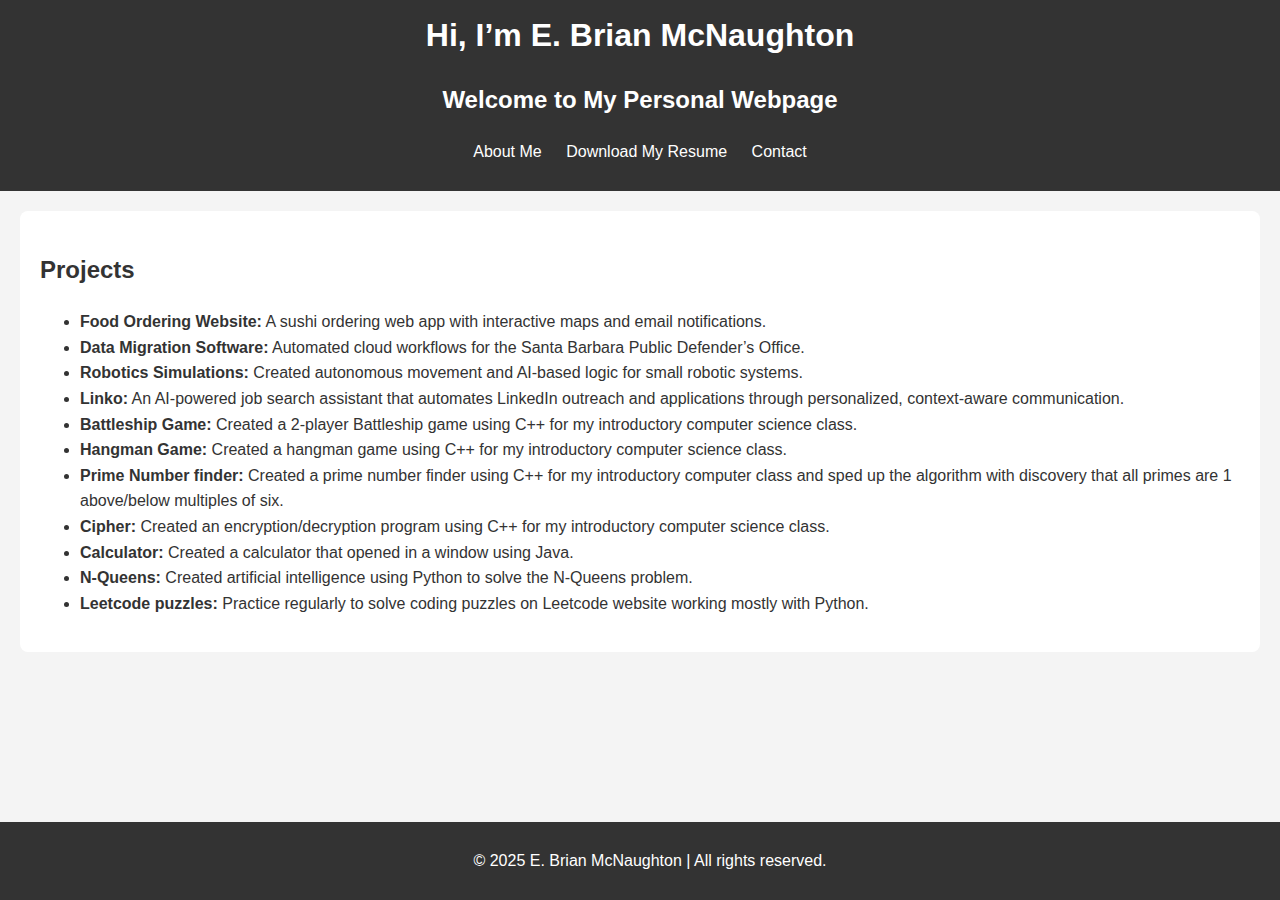
<file: index.html>
<!DOCTYPE html>
<html lang="en">
<head>
  <meta charset="UTF-8" />
  <meta name="viewport" content="width=device-width, initial-scale=1.0" />
  <title>E. Brian McNaughton | Personal Webpage</title>
  <link rel="stylesheet" href="styles.css" />
</head>
<body>
  <header>
    <h1>Hi, I’m E. Brian McNaughton</h1>
    <h2>Welcome to My Personal Webpage</h2>
    <nav>
      <ul>
        <li><a href="about.html">About Me</a></li>
        <li><a href="E.Brian_Resume_2025.pdf" download>Download My Resume</a></li>
        
        <li><a href="contact.html">Contact</a></li>

      </ul>
    </nav>
  </header>

  <main>
    <!-- Projects Section -->
    <section id="projects">
      <h2>Projects</h2>
      <ul>
        <li><strong>Food Ordering Website:</strong> A sushi ordering web app with interactive maps and email notifications.</li>
        <li><strong>Data Migration Software:</strong> Automated cloud workflows for the Santa Barbara Public Defender’s Office.</li>
        <li><strong>Robotics Simulations:</strong> Created autonomous movement and AI-based logic for small robotic systems.</li>
        
        <li><strong>Linko:</strong> An AI-powered job search assistant that automates LinkedIn outreach and applications through personalized, context-aware communication.</li>
        <li><strong>Battleship Game:</strong> Created a 2-player Battleship game using C++ for my introductory computer science class.</li>
        <li><strong>Hangman Game:</strong> Created a hangman game using C++ for my introductory computer science class.</li>
        <li><strong>Prime Number finder:</strong> Created a prime number finder using C++ for my introductory computer class and sped up the algorithm with discovery that all primes are 1 above/below multiples of six.</li>
        <li><strong>Cipher:</strong> Created an encryption/decryption program using C++ for my introductory computer science class.</li>
        <li><strong>Calculator:</strong> Created a calculator that opened in a window using Java. </li>
        <li><strong>N-Queens:</strong> Created artificial intelligence using Python to solve the N-Queens problem. </li>
        <li><strong>Leetcode puzzles:</strong> Practice regularly to solve coding puzzles on Leetcode website working mostly with Python.</li>
        
      </ul>
    </section>

  </main>

  <footer>
    <p>&copy; 2025 E. Brian McNaughton | All rights reserved.</p>
  </footer>
</body>
</html>
</file>
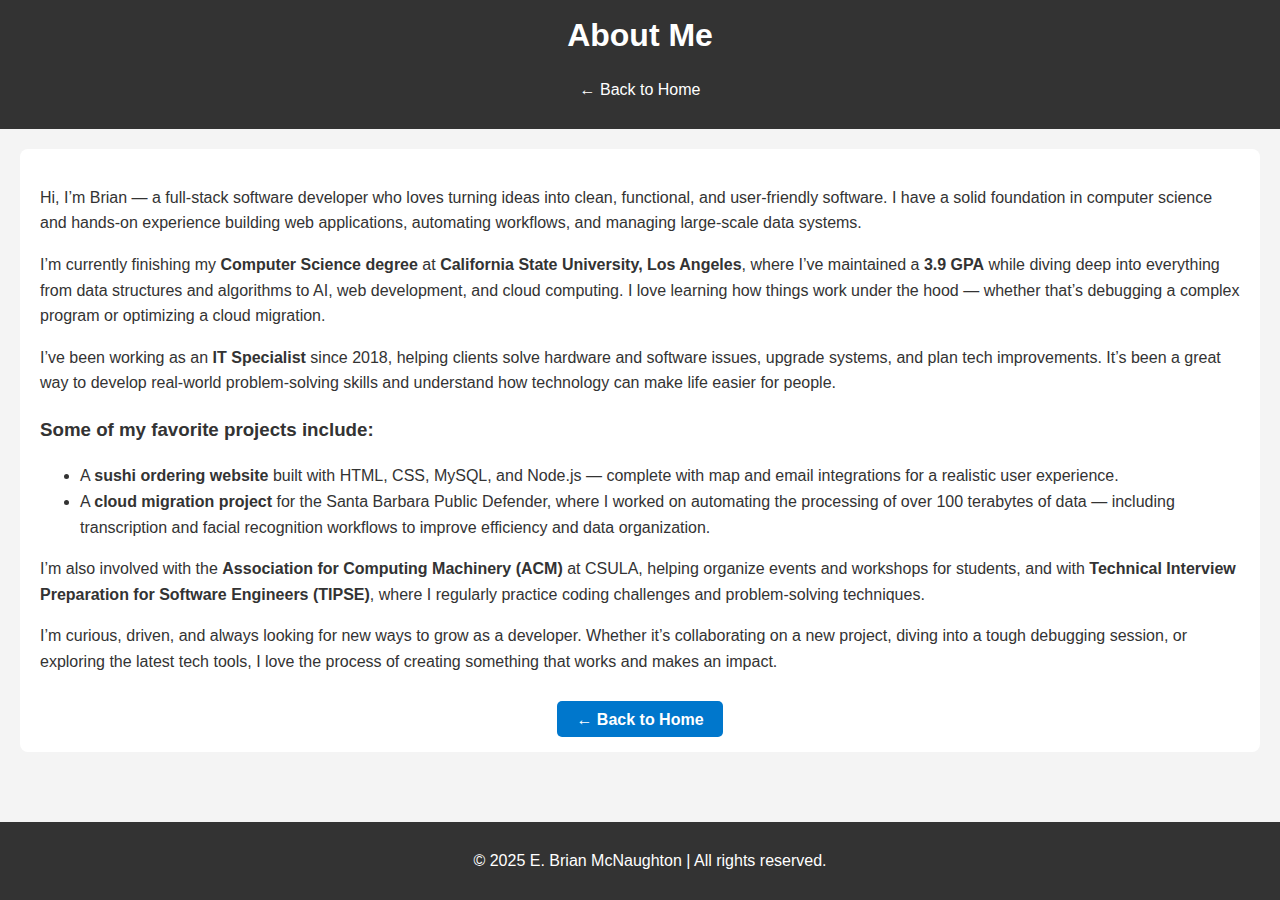
<file: About Me.html>
<!DOCTYPE html>
<html lang="en">
<head>
  <meta charset="UTF-8" />
  <meta name="viewport" content="width=device-width, initial-scale=1.0" />
  <title>About Me | E. Brian McNaughton</title>
  <link rel="stylesheet" href="styles.css" />
</head>
<body>
  <header>
    <h1>About Me</h1>
    <nav>
      <ul>
        <li><a href="index.html">← Back to Home</a></li>
      </ul>
    </nav>
  </header>

  <main>
    <section class="about-page">
      <p>
        Hi, I’m Brian — a full-stack software developer who loves turning ideas into clean,
        functional, and user-friendly software. I have a solid foundation in computer science and
        hands-on experience building web applications, automating workflows, and managing
        large-scale data systems.
      </p>
      <p>
        I’m currently finishing my <strong>Computer Science degree</strong> at
        <strong>California State University, Los Angeles</strong>, where I’ve maintained a
        <strong>3.9 GPA</strong> while diving deep into everything from data structures and
        algorithms to AI, web development, and cloud computing. I love learning how things work
        under the hood — whether that’s debugging a complex program or optimizing a cloud
        migration.
      </p>
      <p>
        I’ve been working as an <strong>IT Specialist</strong> since 2018, helping clients solve
        hardware and software issues, upgrade systems, and plan tech improvements. It’s been a
        great way to develop real-world problem-solving skills and understand how technology can
        make life easier for people.
      </p>

      <h3>Some of my favorite projects include:</h3>
      <ul>
        <li>
          A <strong>sushi ordering website</strong> built with HTML, CSS, MySQL, and Node.js —
          complete with map and email integrations for a realistic user experience.
        </li>
        <li>
          A <strong>cloud migration project</strong> for the Santa Barbara Public Defender, where
          I worked on automating the processing of over 100 terabytes of data — including
          transcription and facial recognition workflows to improve efficiency and data
          organization.
        </li>
      </ul>

      <p>
        I’m also involved with the <strong>Association for Computing Machinery (ACM)</strong> at
        CSULA, helping organize events and workshops for students, and with
        <strong>Technical Interview Preparation for Software Engineers (TIPSE)</strong>, where I
        regularly practice coding challenges and problem-solving techniques.
      </p>

      <p>
        I’m curious, driven, and always looking for new ways to grow as a developer. Whether it’s
        collaborating on a new project, diving into a tough debugging session, or exploring the
        latest tech tools, I love the process of creating something that works and makes an
        impact.
      </p>

      <div class="back-link">
        <a href="index.html" class="button">← Back to Home</a>
      </div>
    </section>
  </main>

  <footer>
    <p>&copy; 2025 E. Brian McNaughton | All rights reserved.</p>
  </footer>
</body>
</html>
</file>
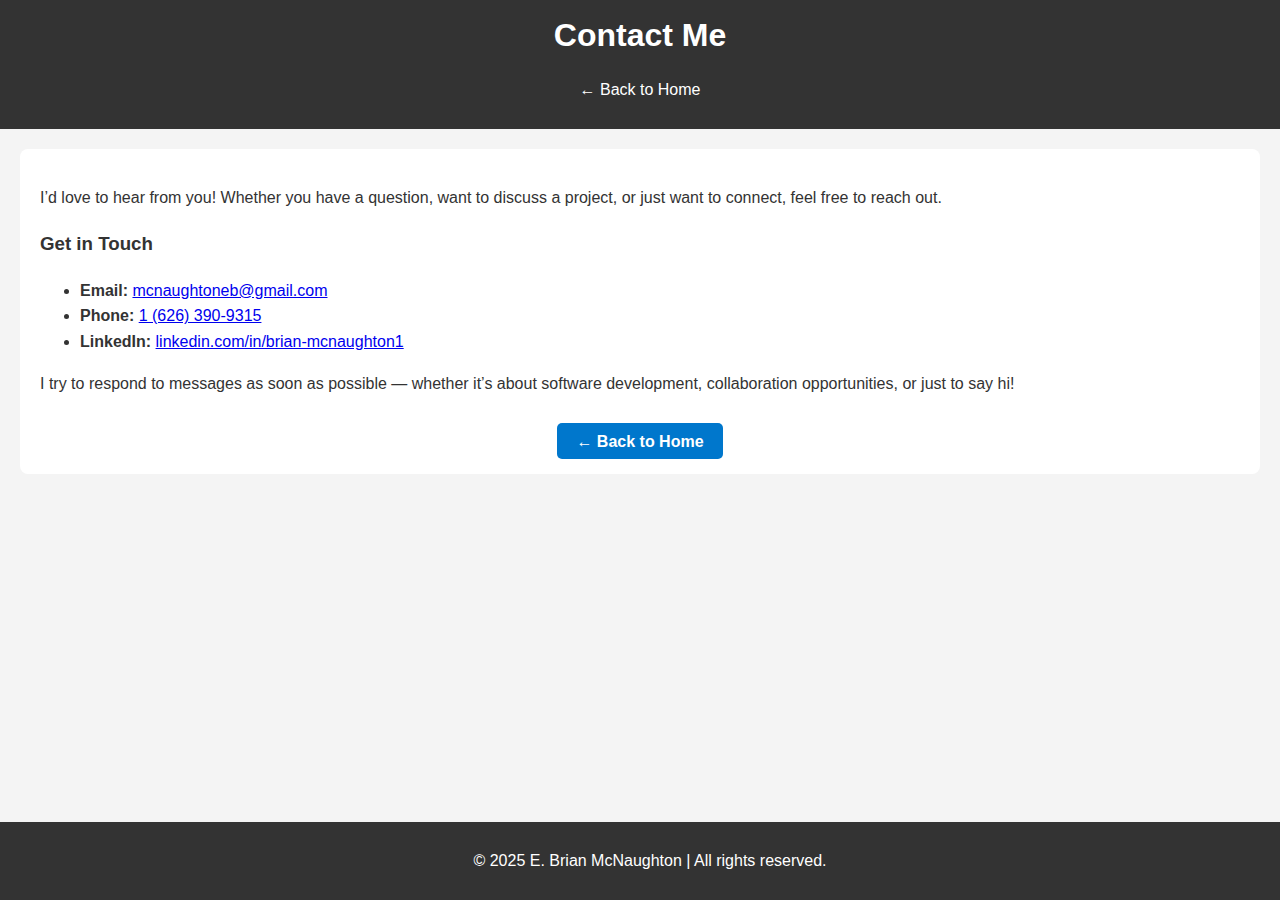
<file: contact.html>
<!DOCTYPE html>
<html lang="en">
<head>
  <meta charset="UTF-8" />
  <meta name="viewport" content="width=device-width, initial-scale=1.0" />
  <title>Contact | E. Brian McNaughton</title>
  <link rel="stylesheet" href="styles.css" />
</head>
<body>
  <header>
    <h1>Contact Me</h1>
    <nav>
      <ul>
        <li><a href="index.html">← Back to Home</a></li>
      </ul>
    </nav>
  </header>

  <main>
    <section class="contact-page">
      <p>
        I’d love to hear from you! Whether you have a question, want to discuss a project, or just
        want to connect, feel free to reach out.
      </p>

      <h3>Get in Touch</h3>
      <ul>
        <li><strong>Email:</strong> <a href="mailto:mcnaughtoneb@gmail.com">mcnaughtoneb@gmail.com</a></li>
        <li><strong>Phone:</strong> <a href="tel:+16263909315">1 (626) 390-9315</a></li>
        <li>
          <strong>LinkedIn:</strong>
          <a href="https://www.linkedin.com/in/brian-mcnaughton1" target="_blank" rel="noopener noreferrer">
            linkedin.com/in/brian-mcnaughton1
          </a>
        </li>
      </ul>

      <p>
        I try to respond to messages as soon as possible — whether it’s about software development,
        collaboration opportunities, or just to say hi!
      </p>

      <div class="back-link">
        <a href="index.html" class="button">← Back to Home</a>
      </div>
    </section>
  </main>

  <footer>
    <p>&copy; 2025 E. Brian McNaughton | All rights reserved.</p>
  </footer>
</body>
</html>
</file>
<file: styles.css>
body {
    font-family: Arial, sans-serif;
    margin: 0;
    padding: 0;
    line-height: 1.6;
    background-color: #f4f4f4;
    color: #333;
}

header {
    background: #333;
    color: #fff;
    padding: 10px 0;
    text-align: center;
}

header h1 {
    margin: 0;
}

nav ul {
    list-style: none;
    padding: 0;
}

nav ul li {
    display: inline;
    margin: 0 10px;
}

nav ul li a {
    color: #fff;
    text-decoration: none;
}

main {
    padding: 20px;
}

section {
    margin-bottom: 20px;
    padding: 20px;
    background: #fff;
    border-radius: 8px;
}

footer {
    text-align: center;
    padding: 10px;
    background: #333;
    color: #fff;
    position: fixed;
    width: 100%;
    bottom: 0;
}
.back-link {
  text-align: center;
  margin-top: 2rem;
}

.button {
  background-color: #0077cc;
  color: white;
  padding: 0.6rem 1.2rem;
  border-radius: 5px;
  text-decoration: none;
  font-weight: bold;
  transition: background-color 0.3s ease;
}

.button:hover {
  background-color: #005fa3;
}
</file>
